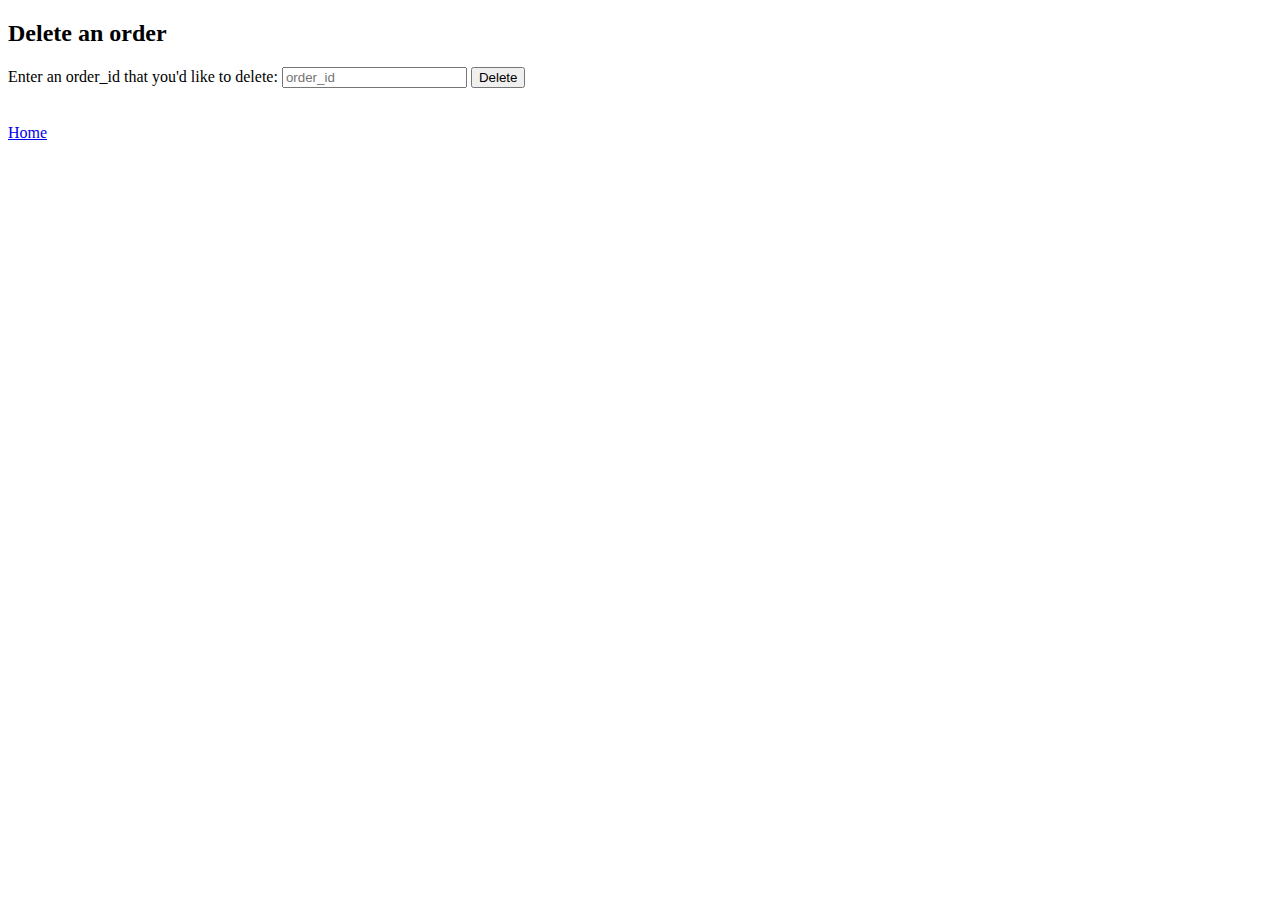
<file: delete_order.html>
<!DOCTYPE html>
<html>
  <head>
    <meta charset="utf-8">
    <title>Delete an order</title>


  </head>
  <body>
    <h2>Delete an order</h2>

    <form action="/orders/remove" method="post">
      <label for="id">Enter an order_id that you'd like to delete:</label>
      <input type="text" name="id" value="" placeholder="order_id"></input>

      <input type="submit" value="Delete">
    </form>

    <br><br>

    <a href="http://localhost:8080/home" class="button">Home</a>

  </body>
</html>
</file>
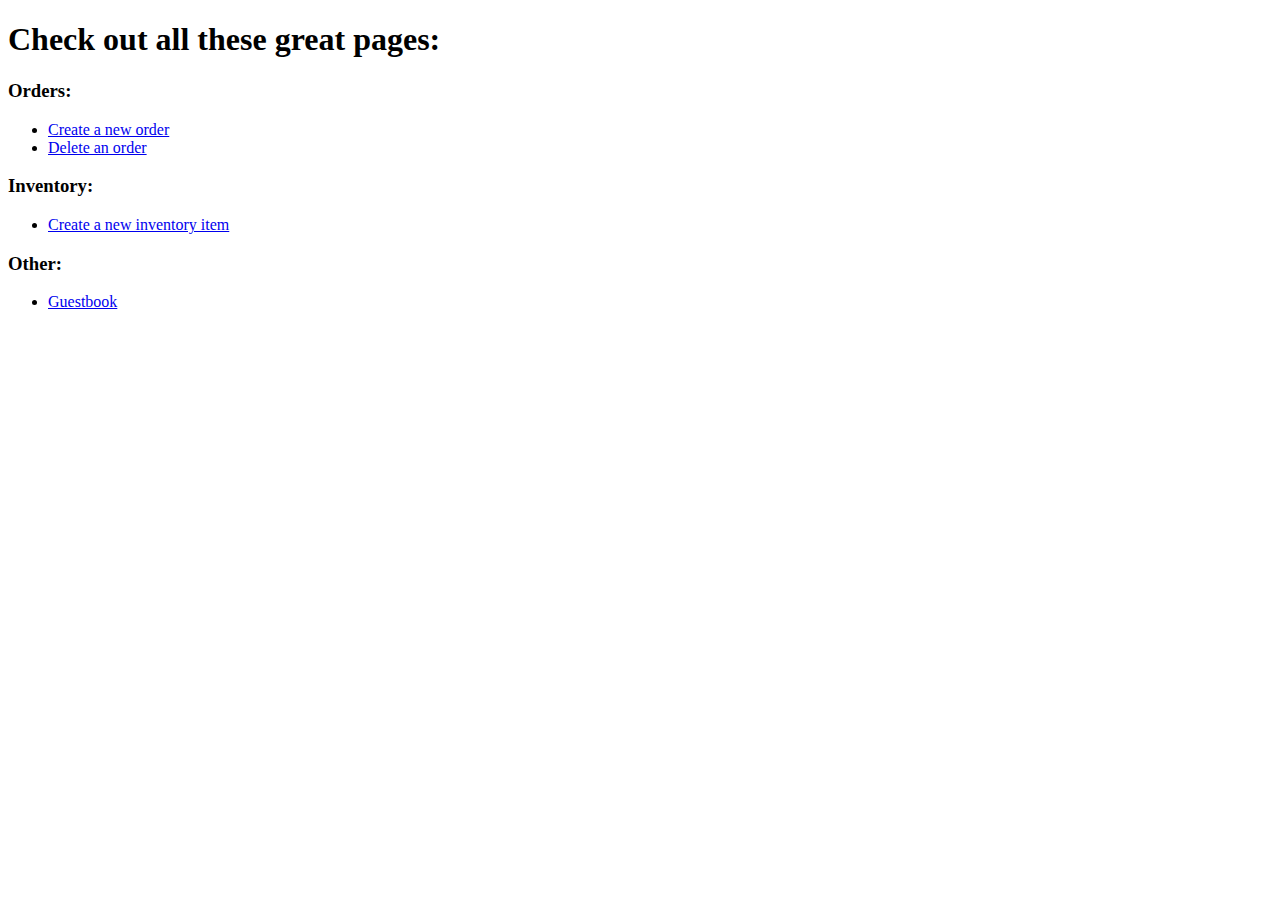
<file: home.html>
<!DOCTYPE html>
<html>
  <head>
    <meta charset="utf-8">
    <title>Home</title>

  </head>
  <body>
    <h1>Check out all these great pages:</h1>
    <h3>Orders:</h3>
    <ul>
      <li><a href="http://localhost:8080/orders/new" class="button">Create a new order</a></li>
      <li><a href="http://localhost:8080/orders/remove" class="button">Delete an order</a></li>
    </ul>

    <h3>Inventory:</h3>
    <ul>
      <li><a href="http://localhost:8080/inventory/new" class="button">Create a new inventory item</a></li>
    </ul>

    <h3>Other:</h3>
    <ul>
      <li><a href="http://localhost:8080/sign" class="button">Guestbook</a></li>
    </ul>
  </body>
</html>
</file>
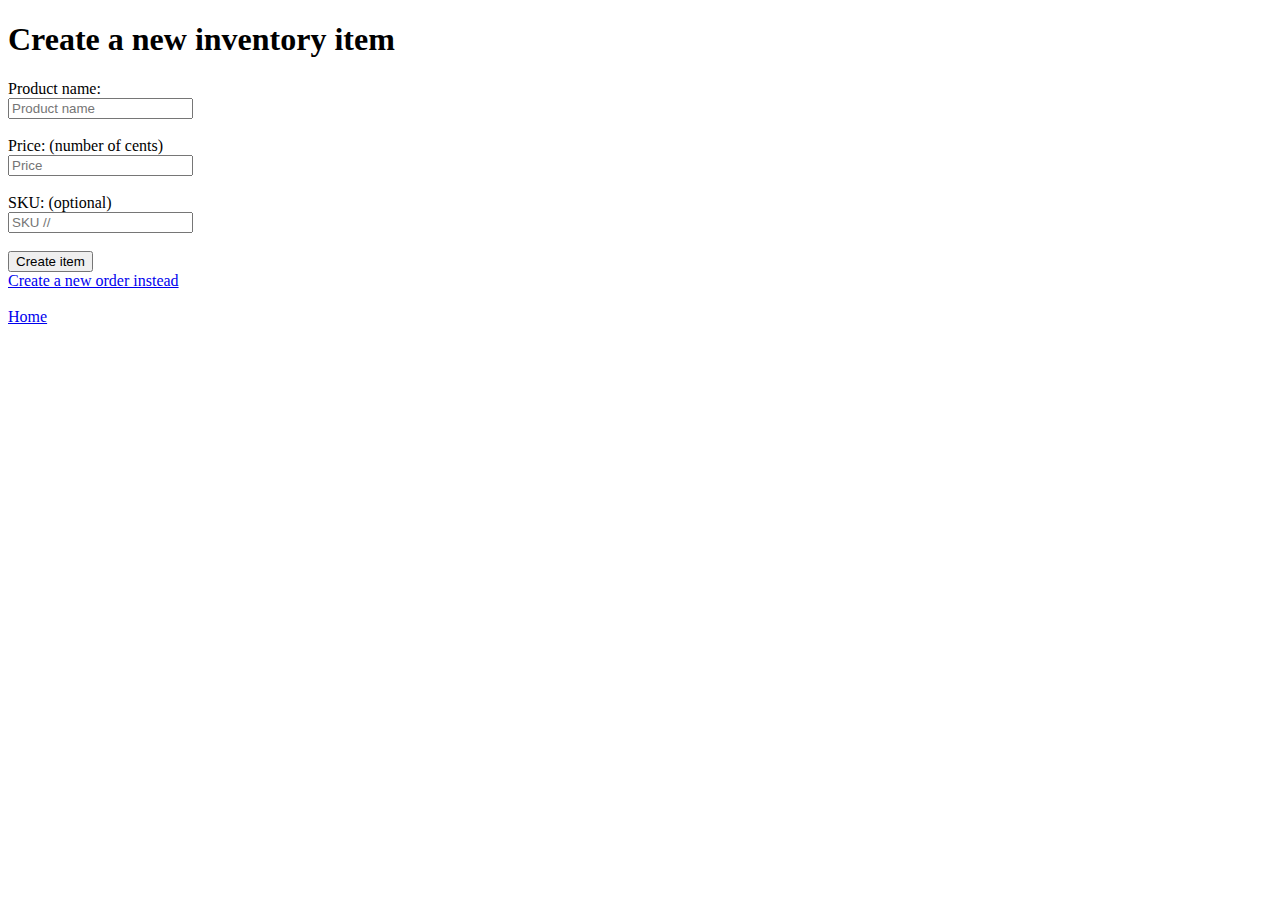
<file: new_inventory.html>
<!DOCTYPE html>
<html>
  <head>
    <meta charset="utf-8">
    <title>Create a new inventory item</title>
  </head>
  <body>
    <h1>Create a new inventory item</h1>

    <form action="/inventory/create" method="post">
      <label for="name">Product name: </label><br>
      <input type="text" name="name" value="" placeholder="Product name"></input><br><br>

      <label for="price">Price: (number of cents)</label><br>
      <input type="text" name="price" value="" placeholder="Price"></input><br><br>

      <label for="sku">SKU: (optional)</label><br>
      <input type="text" name="sku" value="" placeholder="SKU //"></input><br><br>

      <input type="submit" name="submit" value="Create item">
    </form>

    <a href="http://localhost:8080/orders/new" class="button">Create a new order instead</a><br><br>

    <a href="http://localhost:8080/home" class="button">Home</a>



  </body>
</html>
</file>
